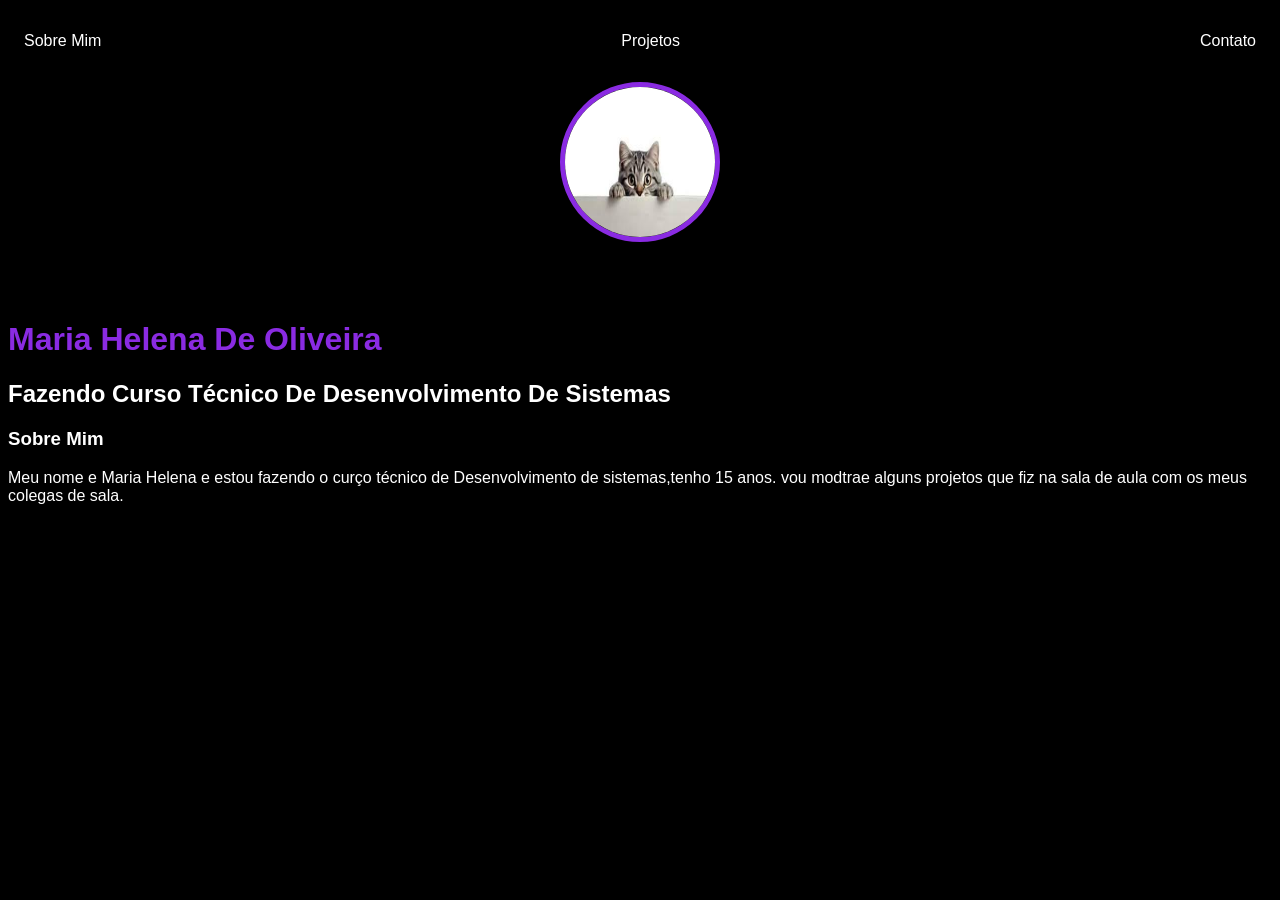
<file: portifolio/index.html>
<!DOCTYPE html>
<html lang="pt-br">
<head>
     <meta charset="UTF-8">
     <meta name="viewport" content="width=device-width, initial-scale=1.0">
     <title>Maria Helena</title>
     <link rel="stylesheet" href="index.css">
</head>
<body>
     <nav>
          <ul>
               <li>
                    <a href="index.html">Sobre Mim</a>
               </li>
               <li>
                    <a href="project.html">Projetos</a>
               </li>
               <li>
                    <a href="contact.html">Contato</a>
               </li>
          </ul>
     </nav>
     <header>
          <div class="center">
               <img src="mg/cachorro.jpg" >
          </div>
          <br><br><br>
          <h1>Maria Helena De Oliveira</h1>
          <h2>Fazendo Curso Técnico De Desenvolvimento De Sistemas </h2>
     </header>

     <section>
               <h3>Sobre Mim</h3>
               <p>
                    Meu nome e Maria Helena e estou fazendo o curço técnico de Desenvolvimento de sistemas,tenho 15 anos.
                    vou modtrae alguns projetos que fiz na sala de aula com os meus colegas de sala.
               </p>
          </section>
</body>
</html>
</file>
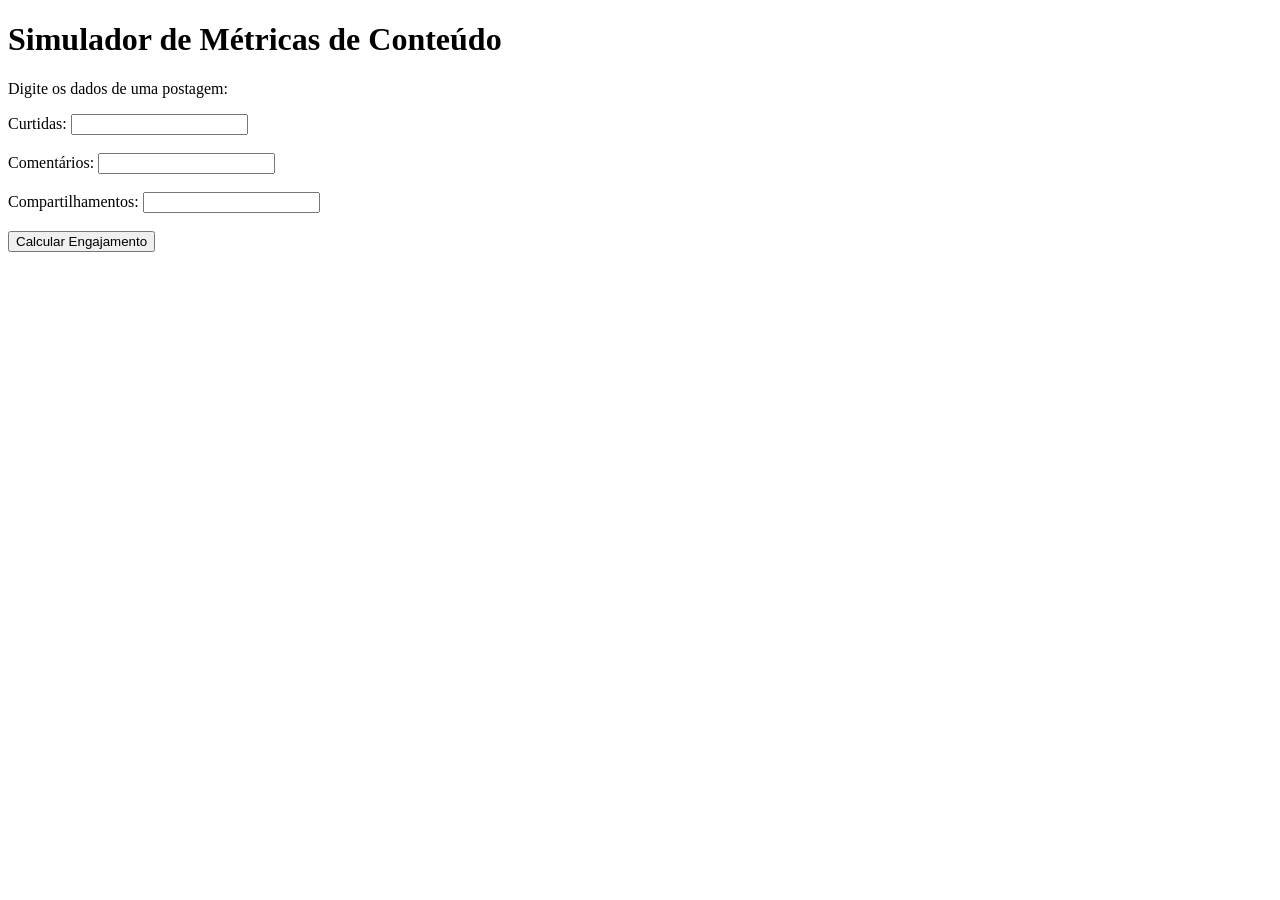
<file: Projeto Métricas/index.html>
<!DOCTYPE html>
<html lang="pt-br">
<head>
    <meta charset="UTF-8">
    <title>Simulador de Métricas</title>
</head>
<body>
    <h1>Simulador de Métricas de Conteúdo</h1>

    <p>Digite os dados de uma postagem:</p>

    <form action="metrica.html" method="get">
        <label for="curtidas">Curtidas:</label>
        <input type="number" name="curtidas" id="curtidas" required><br><br>

        <label for="comentarios">Comentários:</label>
        <input type="number" name="comentarios" id="comentarios" required><br><br>

        <label for="compartilhamentos">Compartilhamentos:</label>
        <input type="number" name="compartilhamentos" id="compartilhamentos" required><br><br>

        <button type="submit">Calcular Engajamento</button>
    </form>
</body>
</html>
</file>
<file: portifolio/index.css>
body{
    color: white;
     background-color: rgb(0, 0, 0);
     font-family: Arial, Helvetica, sans-serif;
}
ul{
    display: flex;
    justify-content: space-between;
    list-style-type: none;
    padding: 16px;
}
a{
   color: white;
   text-decoration: none;
}
img{
    width: 150px;
    height: 150px;
    border-radius: 50%;
    border: 5px solid blueviolet;
}
.center{
        text-align: center;
}
h1{
    color: blueviolet;
}
</file>
